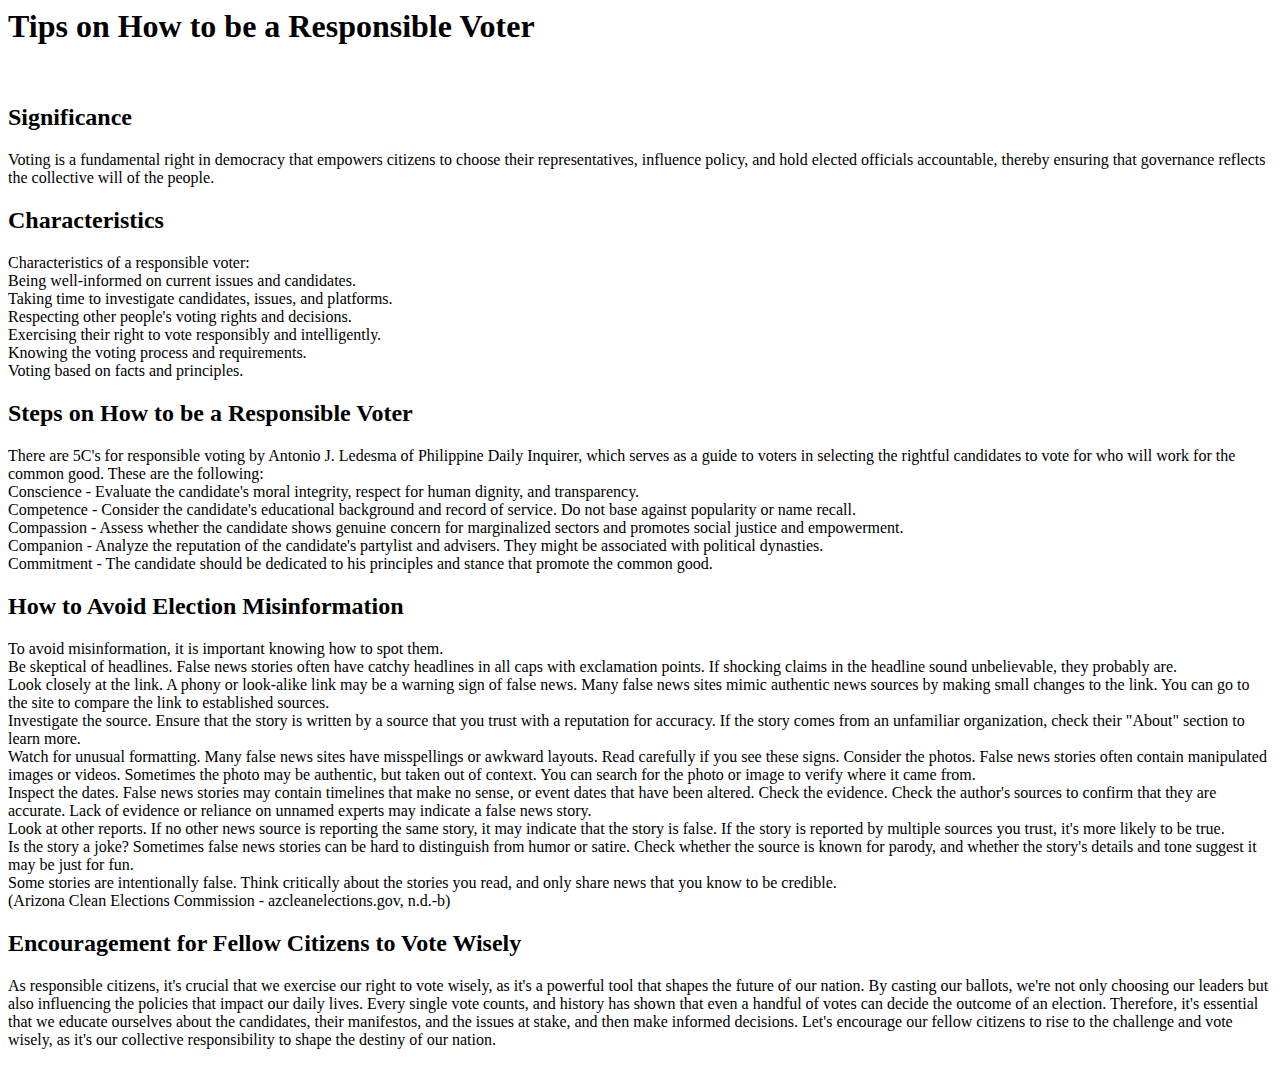
<file: English2.html>
<!DOCTYPE.html>

<html>

<head>

<title>Tips on How to be a Responsible Voter</title>

</head>

<body>

<h1>Tips on How to be a Responsible Voter</h1>

</br>

<h2>Significance</h2>
<p>Voting is a fundamental right in democracy that empowers citizens to choose their representatives, influence policy, and hold elected officials accountable, thereby ensuring that governance reflects the collective will of the people.</p>

<h2>Characteristics</h2>
<p>Characteristics of a responsible voter:
</br>
Being well-informed on current issues and candidates.

</br>
Taking time to investigate candidates, issues, and platforms.

</br>
Respecting other people's voting rights and decisions.

</br>
Exercising their right to vote responsibly and intelligently.

</br>
Knowing the voting process and requirements.

</br>
Voting based on facts and principles.</p>


<h2>Steps on How to be a Responsible Voter</h2>
<p>There are 5C's for responsible voting by Antonio J. Ledesma of Philippine Daily Inquirer, which serves as a guide to voters in selecting the rightful candidates to vote for who will work for the common good. These are the following:
</br>
Conscience - Evaluate the candidate's moral integrity, respect for human dignity, and transparency. 

</br>
Competence - Consider the candidate's educational background and record of service. Do not base against popularity or name recall.

</br>
Compassion - Assess whether the candidate shows genuine concern for marginalized sectors and promotes social justice and empowerment.

</br>
Companion - Analyze the reputation of the candidate's partylist and advisers. They might be associated with political dynasties.

</br>
Commitment - The candidate should be dedicated to his principles and stance that promote the common good.</p>


<h2>How to Avoid Election Misinformation </h2>
<p>To avoid misinformation, it is important knowing how to spot them.
</br>
Be skeptical of headlines. False news stories often have catchy headlines in all caps with exclamation points. If shocking claims in the headline sound unbelievable, they probably are.

</br>
Look closely at the link. A phony or look-alike link may be a warning sign of false news. Many false news sites mimic authentic news sources by making small changes to the link. You can go to the site to compare the link to established sources.

</br>
Investigate the source. Ensure that the story is written by a source that you trust with a reputation for accuracy. If the story comes from an unfamiliar organization, check their "About" section to learn more.

</br>
Watch for unusual formatting. Many false news sites have misspellings or awkward layouts. Read carefully if you see these signs. Consider the photos. False news stories often contain manipulated images or videos. Sometimes the photo may be authentic, but taken out of context. You can search for the photo or image to verify where it came from.

</br>
Inspect the dates. False news stories may contain timelines that make no sense, or event dates that have been altered. Check the evidence. Check the author's sources to confirm that they are accurate. Lack of evidence or reliance on unnamed experts may indicate a false news story.

</br>
Look at other reports. If no other news source is reporting the same story, it may indicate that the story is false. If the story is reported by multiple sources you trust, it's more likely to be true.

</br>
Is the story a joke? Sometimes false news stories can be hard to distinguish from humor or satire. Check whether the source is known for parody, and whether the story's details and tone suggest it may be just for fun.

</br>
Some stories are intentionally false. Think critically about the stories you read, and only share news that you know to be credible.

</br>
(Arizona Clean Elections Commission - azcleanelections.gov, n.d.-b)</p>

<h2>Encouragement for Fellow Citizens to Vote Wisely</h2>
<p>As responsible citizens, it's crucial that we exercise our right to vote wisely, as it's a powerful tool that shapes the future of our nation. By casting our ballots, we're not only choosing our leaders but also influencing the policies that impact our daily lives. Every single vote counts, and history has shown that even a handful of votes can decide the outcome of an election. Therefore, it's essential that we educate ourselves about the candidates, their manifestos, and the issues at stake, and then make informed decisions. Let's encourage our fellow citizens to rise to the challenge and vote wisely, as it's our collective responsibility to shape the destiny of our nation.</p>

</body>

</html>
</file>
